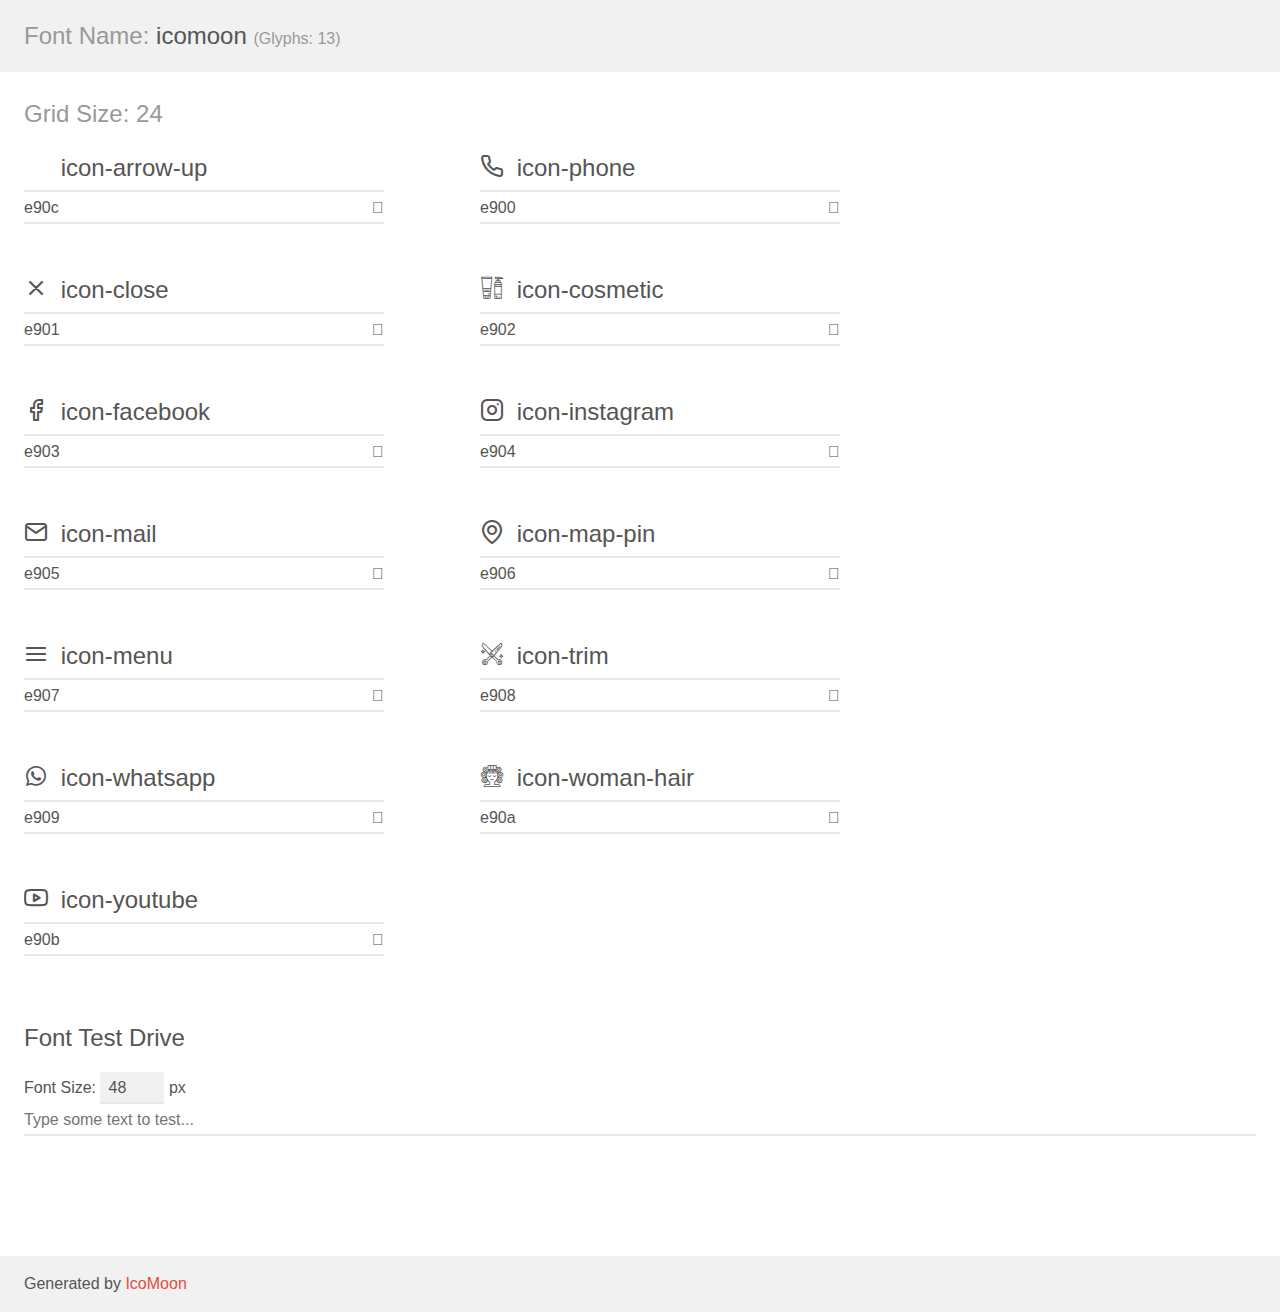
<file: assets/fonts/demo.html>
<!doctype html>
<html>
<head>
    <meta charset="utf-8">
    <title>IcoMoon Demo</title>
    <meta name="description" content="An Icon Font Generated By IcoMoon.io">
    <meta name="viewport" content="width=device-width, initial-scale=1">
    <link rel="stylesheet" href="demo-files/demo.css">
    <link rel="stylesheet" href="style.css"></head>
<body>
    <div class="bgc1 clearfix">
        <h1 class="mhmm mvm"><span class="fgc1">Font Name:</span> icomoon <small class="fgc1">(Glyphs:&nbsp;13)</small></h1>
    </div>
    <div class="clearfix mhl ptl">
        <h1 class="mvm mtn fgc1">Grid Size: 24</h1>
        <div class="glyph fs1">
            <div class="clearfix bshadow0 pbs">
                <span class="icon-arrow-up"></span>
                <span class="mls"> icon-arrow-up</span>
            </div>
            <fieldset class="fs0 size1of1 clearfix hidden-false">
                <input type="text" readonly value="e90c" class="unit size1of2" />
                <input type="text" maxlength="1" readonly value="&#xe90c;" class="unitRight size1of2 talign-right" />
            </fieldset>
            <div class="fs0 bshadow0 clearfix hidden-true">
                <span class="unit pvs fgc1">liga: </span>
                <input type="text" readonly value="" class="liga unitRight" />
            </div>
        </div>
        <div class="glyph fs1">
            <div class="clearfix bshadow0 pbs">
                <span class="icon-phone"></span>
                <span class="mls"> icon-phone</span>
            </div>
            <fieldset class="fs0 size1of1 clearfix hidden-false">
                <input type="text" readonly value="e900" class="unit size1of2" />
                <input type="text" maxlength="1" readonly value="&#xe900;" class="unitRight size1of2 talign-right" />
            </fieldset>
            <div class="fs0 bshadow0 clearfix hidden-true">
                <span class="unit pvs fgc1">liga: </span>
                <input type="text" readonly value="" class="liga unitRight" />
            </div>
        </div>
        <div class="glyph fs1">
            <div class="clearfix bshadow0 pbs">
                <span class="icon-close"></span>
                <span class="mls"> icon-close</span>
            </div>
            <fieldset class="fs0 size1of1 clearfix hidden-false">
                <input type="text" readonly value="e901" class="unit size1of2" />
                <input type="text" maxlength="1" readonly value="&#xe901;" class="unitRight size1of2 talign-right" />
            </fieldset>
            <div class="fs0 bshadow0 clearfix hidden-true">
                <span class="unit pvs fgc1">liga: </span>
                <input type="text" readonly value="" class="liga unitRight" />
            </div>
        </div>
        <div class="glyph fs1">
            <div class="clearfix bshadow0 pbs">
                <span class="icon-cosmetic"></span>
                <span class="mls"> icon-cosmetic</span>
            </div>
            <fieldset class="fs0 size1of1 clearfix hidden-false">
                <input type="text" readonly value="e902" class="unit size1of2" />
                <input type="text" maxlength="1" readonly value="&#xe902;" class="unitRight size1of2 talign-right" />
            </fieldset>
            <div class="fs0 bshadow0 clearfix hidden-true">
                <span class="unit pvs fgc1">liga: </span>
                <input type="text" readonly value="" class="liga unitRight" />
            </div>
        </div>
        <div class="glyph fs1">
            <div class="clearfix bshadow0 pbs">
                <span class="icon-facebook"></span>
                <span class="mls"> icon-facebook</span>
            </div>
            <fieldset class="fs0 size1of1 clearfix hidden-false">
                <input type="text" readonly value="e903" class="unit size1of2" />
                <input type="text" maxlength="1" readonly value="&#xe903;" class="unitRight size1of2 talign-right" />
            </fieldset>
            <div class="fs0 bshadow0 clearfix hidden-true">
                <span class="unit pvs fgc1">liga: </span>
                <input type="text" readonly value="" class="liga unitRight" />
            </div>
        </div>
        <div class="glyph fs1">
            <div class="clearfix bshadow0 pbs">
                <span class="icon-instagram"></span>
                <span class="mls"> icon-instagram</span>
            </div>
            <fieldset class="fs0 size1of1 clearfix hidden-false">
                <input type="text" readonly value="e904" class="unit size1of2" />
                <input type="text" maxlength="1" readonly value="&#xe904;" class="unitRight size1of2 talign-right" />
            </fieldset>
            <div class="fs0 bshadow0 clearfix hidden-true">
                <span class="unit pvs fgc1">liga: </span>
                <input type="text" readonly value="" class="liga unitRight" />
            </div>
        </div>
        <div class="glyph fs1">
            <div class="clearfix bshadow0 pbs">
                <span class="icon-mail"></span>
                <span class="mls"> icon-mail</span>
            </div>
            <fieldset class="fs0 size1of1 clearfix hidden-false">
                <input type="text" readonly value="e905" class="unit size1of2" />
                <input type="text" maxlength="1" readonly value="&#xe905;" class="unitRight size1of2 talign-right" />
            </fieldset>
            <div class="fs0 bshadow0 clearfix hidden-true">
                <span class="unit pvs fgc1">liga: </span>
                <input type="text" readonly value="" class="liga unitRight" />
            </div>
        </div>
        <div class="glyph fs1">
            <div class="clearfix bshadow0 pbs">
                <span class="icon-map-pin"></span>
                <span class="mls"> icon-map-pin</span>
            </div>
            <fieldset class="fs0 size1of1 clearfix hidden-false">
                <input type="text" readonly value="e906" class="unit size1of2" />
                <input type="text" maxlength="1" readonly value="&#xe906;" class="unitRight size1of2 talign-right" />
            </fieldset>
            <div class="fs0 bshadow0 clearfix hidden-true">
                <span class="unit pvs fgc1">liga: </span>
                <input type="text" readonly value="" class="liga unitRight" />
            </div>
        </div>
        <div class="glyph fs1">
            <div class="clearfix bshadow0 pbs">
                <span class="icon-menu"></span>
                <span class="mls"> icon-menu</span>
            </div>
            <fieldset class="fs0 size1of1 clearfix hidden-false">
                <input type="text" readonly value="e907" class="unit size1of2" />
                <input type="text" maxlength="1" readonly value="&#xe907;" class="unitRight size1of2 talign-right" />
            </fieldset>
            <div class="fs0 bshadow0 clearfix hidden-true">
                <span class="unit pvs fgc1">liga: </span>
                <input type="text" readonly value="" class="liga unitRight" />
            </div>
        </div>
        <div class="glyph fs1">
            <div class="clearfix bshadow0 pbs">
                <span class="icon-trim"></span>
                <span class="mls"> icon-trim</span>
            </div>
            <fieldset class="fs0 size1of1 clearfix hidden-false">
                <input type="text" readonly value="e908" class="unit size1of2" />
                <input type="text" maxlength="1" readonly value="&#xe908;" class="unitRight size1of2 talign-right" />
            </fieldset>
            <div class="fs0 bshadow0 clearfix hidden-true">
                <span class="unit pvs fgc1">liga: </span>
                <input type="text" readonly value="" class="liga unitRight" />
            </div>
        </div>
        <div class="glyph fs1">
            <div class="clearfix bshadow0 pbs">
                <span class="icon-whatsapp"></span>
                <span class="mls"> icon-whatsapp</span>
            </div>
            <fieldset class="fs0 size1of1 clearfix hidden-false">
                <input type="text" readonly value="e909" class="unit size1of2" />
                <input type="text" maxlength="1" readonly value="&#xe909;" class="unitRight size1of2 talign-right" />
            </fieldset>
            <div class="fs0 bshadow0 clearfix hidden-true">
                <span class="unit pvs fgc1">liga: </span>
                <input type="text" readonly value="" class="liga unitRight" />
            </div>
        </div>
        <div class="glyph fs1">
            <div class="clearfix bshadow0 pbs">
                <span class="icon-woman-hair"></span>
                <span class="mls"> icon-woman-hair</span>
            </div>
            <fieldset class="fs0 size1of1 clearfix hidden-false">
                <input type="text" readonly value="e90a" class="unit size1of2" />
                <input type="text" maxlength="1" readonly value="&#xe90a;" class="unitRight size1of2 talign-right" />
            </fieldset>
            <div class="fs0 bshadow0 clearfix hidden-true">
                <span class="unit pvs fgc1">liga: </span>
                <input type="text" readonly value="" class="liga unitRight" />
            </div>
        </div>
        <div class="glyph fs1">
            <div class="clearfix bshadow0 pbs">
                <span class="icon-youtube"></span>
                <span class="mls"> icon-youtube</span>
            </div>
            <fieldset class="fs0 size1of1 clearfix hidden-false">
                <input type="text" readonly value="e90b" class="unit size1of2" />
                <input type="text" maxlength="1" readonly value="&#xe90b;" class="unitRight size1of2 talign-right" />
            </fieldset>
            <div class="fs0 bshadow0 clearfix hidden-true">
                <span class="unit pvs fgc1">liga: </span>
                <input type="text" readonly value="" class="liga unitRight" />
            </div>
        </div>
    </div>

    <!--[if gt IE 8]><!-->
    <div class="mhl clearfix mbl">
        <h1>Font Test Drive</h1>
        <label>
            Font Size: <input id="fontSize" type="number" class="textbox0 mbm"
            min="8" value="48" />
            px
        </label>
        <input id="testText" type="text" class="phl size1of1 mvl"
        placeholder="Type some text to test..." value=""/>
        <div id="testDrive" class="icon-" style="font-family: icomoon">&nbsp;
        </div>
    </div>
    <!--<![endif]-->
    <div class="bgc1 clearfix">
        <p class="mhl">Generated by <a href="https://icomoon.io/app">IcoMoon</a></p>
    </div>

    <script src="demo-files/demo.js"></script>
</body>
</html>
</file>
<file: assets/fonts/demo-files/demo.css>
body {
  padding: 0;
  margin: 0;
  font-family: sans-serif;
  font-size: 1em;
  line-height: 1.5;
  color: #555;
  background: #fff;
}
h1 {
  font-size: 1.5em;
  font-weight: normal;
}
small {
  font-size: .66666667em;
}
a {
  color: #e74c3c;
  text-decoration: none;
}
a:hover, a:focus {
  box-shadow: 0 1px #e74c3c;
}
.bshadow0, input {
  box-shadow: inset 0 -2px #e7e7e7;
}
input:hover {
  box-shadow: inset 0 -2px #ccc;
}
input, fieldset {
  font-family: sans-serif;
  font-size: 1em;
  margin: 0;
  padding: 0;
  border: 0;
}
input {
  color: inherit;
  line-height: 1.5;
  height: 1.5em;
  padding: .25em 0;
}
input:focus {
  outline: none;
  box-shadow: inset 0 -2px #449fdb;
}
.glyph {
  font-size: 16px;
  width: 15em;
  padding-bottom: 1em;
  margin-right: 4em;
  margin-bottom: 1em;
  float: left;
  overflow: hidden;
}
.liga {
  width: 80%;
  width: calc(100% - 2.5em);
}
.talign-right {
  text-align: right;
}
.talign-center {
  text-align: center;
}
.bgc1 {
  background: #f1f1f1;
}
.fgc1 {
  color: #999;
}
.fgc0 {
  color: #000;
}
p {
  margin-top: 1em;
  margin-bottom: 1em;
}
.mvm {
  margin-top: .75em;
  margin-bottom: .75em;
}
.mtn {
  margin-top: 0;
}
.mtl, .mal {
  margin-top: 1.5em;
}
.mbl, .mal {
  margin-bottom: 1.5em;
}
.mal, .mhl {
  margin-left: 1.5em;
  margin-right: 1.5em;
}
.mhmm {
  margin-left: 1em;
  margin-right: 1em;
}
.mls {
  margin-left: .25em;
}
.ptl {
  padding-top: 1.5em;
}
.pbs, .pvs {
  padding-bottom: .25em;
}
.pvs, .pts {
  padding-top: .25em;
}
.unit {
  float: left;
}
.unitRight {
  float: right;
}
.size1of2 {
  width: 50%;
}
.size1of1 {
  width: 100%;
}
.clearfix:before, .clearfix:after {
  content: " ";
  display: table;
}
.clearfix:after {
  clear: both;
}
.hidden-true {
  display: none;
}
.textbox0 {
  width: 3em;
  background: #f1f1f1;
  padding: .25em .5em;
  line-height: 1.5;
  height: 1.5em;
}
#testDrive {
  display: block;
  padding-top: 24px;
  line-height: 1.5;
}
.fs0 {
  font-size: 16px;
}
.fs1 {
  font-size: 24px;
}
</file>
<file: assets/fonts/style.css>
@font-face {
  font-family: 'icomoon';
  src:  url('fonts/icomoon.eot?j50yvj');
  src:  url('fonts/icomoon.eot?j50yvj#iefix') format('embedded-opentype'),
    url('fonts/icomoon.ttf?j50yvj') format('truetype'),
    url('fonts/icomoon.woff?j50yvj') format('woff'),
    url('fonts/icomoon.svg?j50yvj#icomoon') format('svg');
  font-weight: normal;
  font-style: normal;
  font-display: block;
}

[class^="icon-"], [class*=" icon-"] {
  /* use !important to prevent issues with browser extensions that change fonts */
  font-family: 'icomoon' !important;
  speak: never;
  font-style: normal;
  font-weight: normal;
  font-variant: normal;
  text-transform: none;
  line-height: 1;

  /* Better Font Rendering =========== */
  -webkit-font-smoothing: antialiased;
  -moz-osx-font-smoothing: grayscale;
}

.icon-arrow-up:before {
  content: "\e90c";
}
.icon-phone:before {
  content: "\e900";
}
.icon-close:before {
  content: "\e901";
}
.icon-cosmetic:before {
  content: "\e902";
}
.icon-facebook:before {
  content: "\e903";
}
.icon-instagram:before {
  content: "\e904";
}
.icon-mail:before {
  content: "\e905";
}
.icon-map-pin:before {
  content: "\e906";
}
.icon-menu:before {
  content: "\e907";
}
.icon-trim:before {
  content: "\e908";
}
.icon-whatsapp:before {
  content: "\e909";
}
.icon-woman-hair:before {
  content: "\e90a";
}
.icon-youtube:before {
  content: "\e90b";
}
</file>
